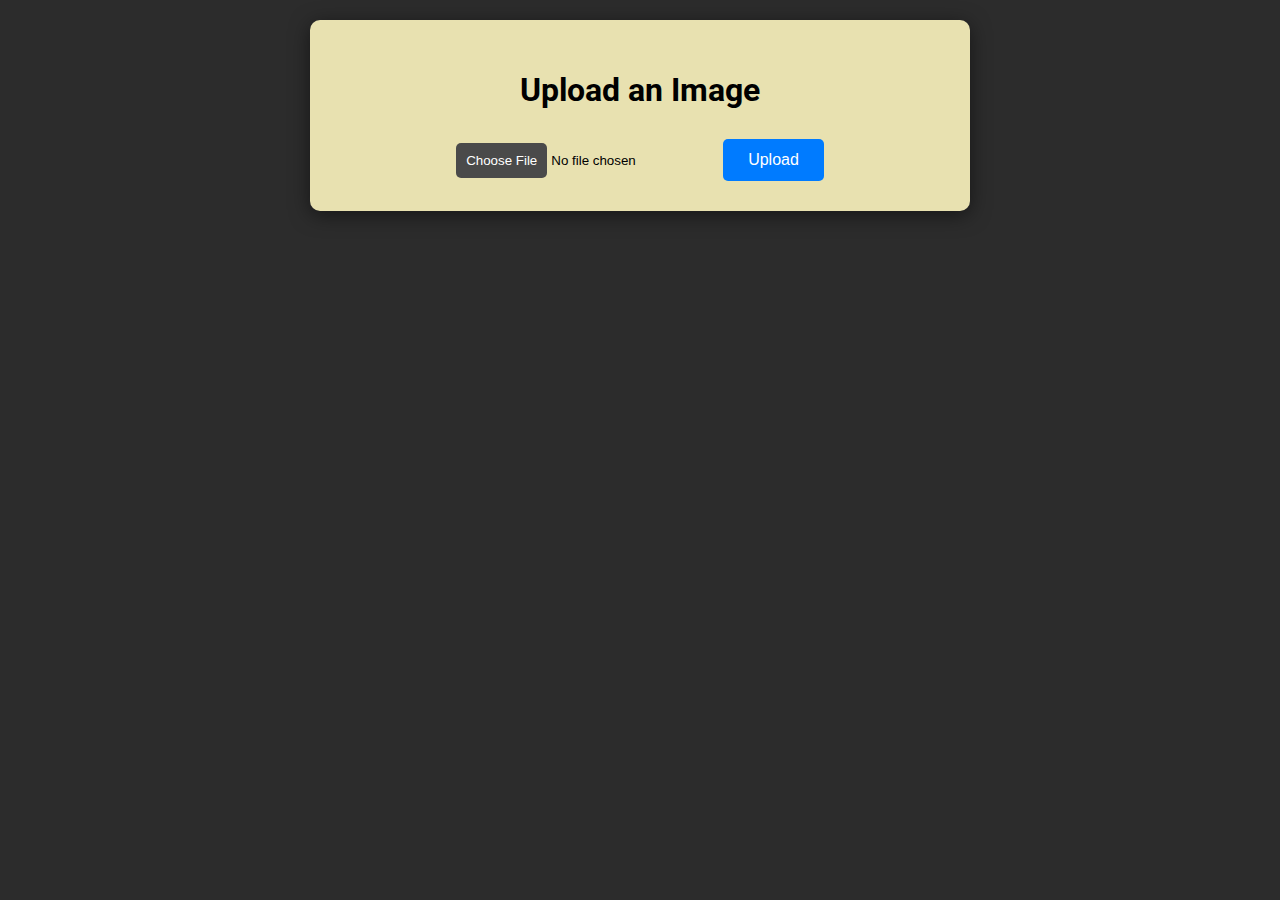
<file: templates/index.html>
<!DOCTYPE html>
<html lang="en">
<head>
    <meta charset="UTF-8">
    <meta name="viewport" content="width=device-width, initial-scale=1.0">
    <title>YOLOv5 Object Detection</title>
    <link rel="stylesheet" href="/static/styles.css"> <!-- Link to CSS -->
</head>
<body>
    <div class="container">
        <h1>Upload an Image</h1>
        <form method="POST" enctype="multipart/form-data" action="/upload">
            <input type="file" name="file" accept="image/*" required>
            <button type="submit">Upload</button>
        </form>
    </div>
</body>
</html>
</file>
<file: static/styles.css>
/* Importing Google Fonts */
@import url('https://fonts.googleapis.com/css2?family=Roboto:wght@400;700&display=swap');

body {
    font-family: 'Roboto', sans-serif;
    background-color: #2c2c2c; /* Dark gray background color */
    color: #000000; /* Dark text color for contrast */
    margin: 0;
    padding: 20px;
}

.container {
    max-width: 600px;
    margin: auto;
    background: #e8e1b0; /* Darker cream color for the container */
    padding: 30px;
    border-radius: 10px;
    box-shadow: 0 4px 20px rgba(0, 0, 0, 0.5); /* Darker shadow for depth */
    text-align: center;
}

h1 {
    color: #000000; /* Dark text color for the heading */
    margin-bottom: 20px;
}

/* Styling the file input */
input[type="file"] {
    display: inline-block; /* Make it inline-block */
    margin-right: 10px; /* Space between text and button */
    color: #000000; /* Dark text color */
    border: none; /* Remove border */
}

input[type="file"]::-webkit-file-upload-button {
    background-color: #4a4a4a; /* Dark gray for the button */
    color: #ffffff; /* White text color */
    border: none;
    padding: 10px;
    border-radius: 5px;
    cursor: pointer;
}

/* Change text color when a file is selected */
input[type="file"]:focus {
    color: #000000; /* Dark text color */
}

button {
    background-color: #007bff; /* Bright button color */
    color: white;
    border: none;
    padding: 12px 25px;
    border-radius: 5px;
    cursor: pointer;
    font-size: 16px;
    transition: background-color 0.3s ease; /* Transition effect */
    margin-top: 10px; /* Space above the button */
}

button:hover {
    background-color: #0056b3; /* Darker shade for hover */
}

.result-image {
    max-width: 100%;
    height: auto;
    border: 1px solid #000000; /* Change border color to black */
    border-radius: 10px;
    margin-top: 20px;
}

.back-link {
    display: inline-block;
    margin-top: 20px;
    color: solid #000000; /* Bright color for link */
    text-decoration: none;
    font-weight: bold;
}

.back-link:hover {
    text-decoration: underline;
}

.back-button {
    background-color: #4a4a4a; /* Bright button color */
    color: white;
    border: none;
    padding: 8px 15px;
    border-radius: 5px;
    cursor: pointer;
    font-size: 14px;
    margin-top: 20px; /* Space above the button */
    transition: background-color 0.3s ease; /* Transition effect */
}

.back-button:hover {
    background-color: #000000; /* Darker shade for hover */
}
</file>
